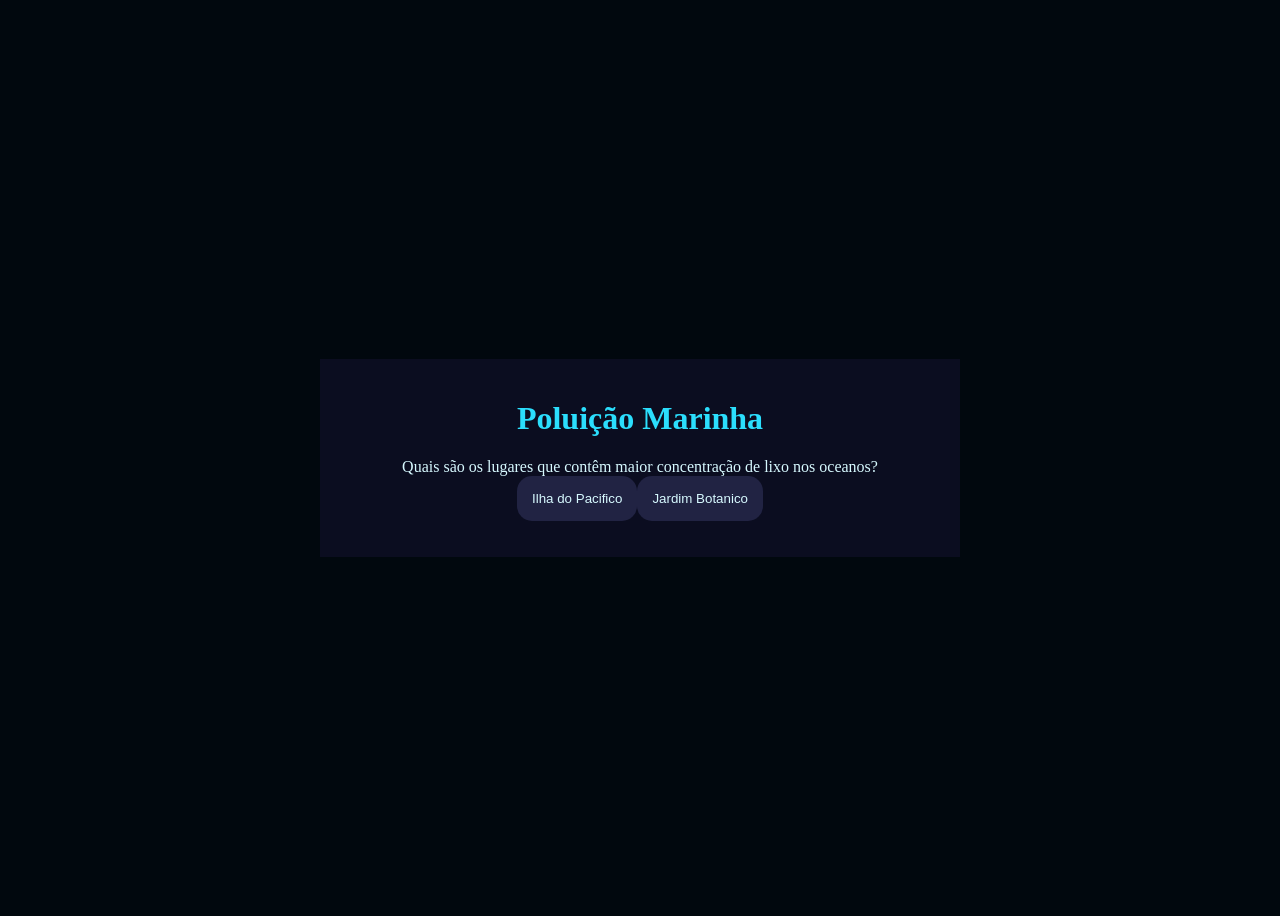
<file: index.html>
<!DOCTYPE html>
<html lang="pt-br">
<head>
    <meta charset="UTF-8">
    <meta name="viewport" content="width=device-width, initial-scale=1.0">
    <link rel="stylesheet" href="style.css">
    <title>Você decide o futuro da IA</title>
</head>
<body>
    <div class="caixa-principal">
        <h1>Poluição Marinha</h1>
        <div class="caixa-perguntas"></div>
        <div class="caixa-alternativas"></div>
        <div class="caixa-resultado">
            <p class="texto-resultado"></p>
        </div>
    </div>
    <script src="script.js"></script>
</body>
</html>
</file>
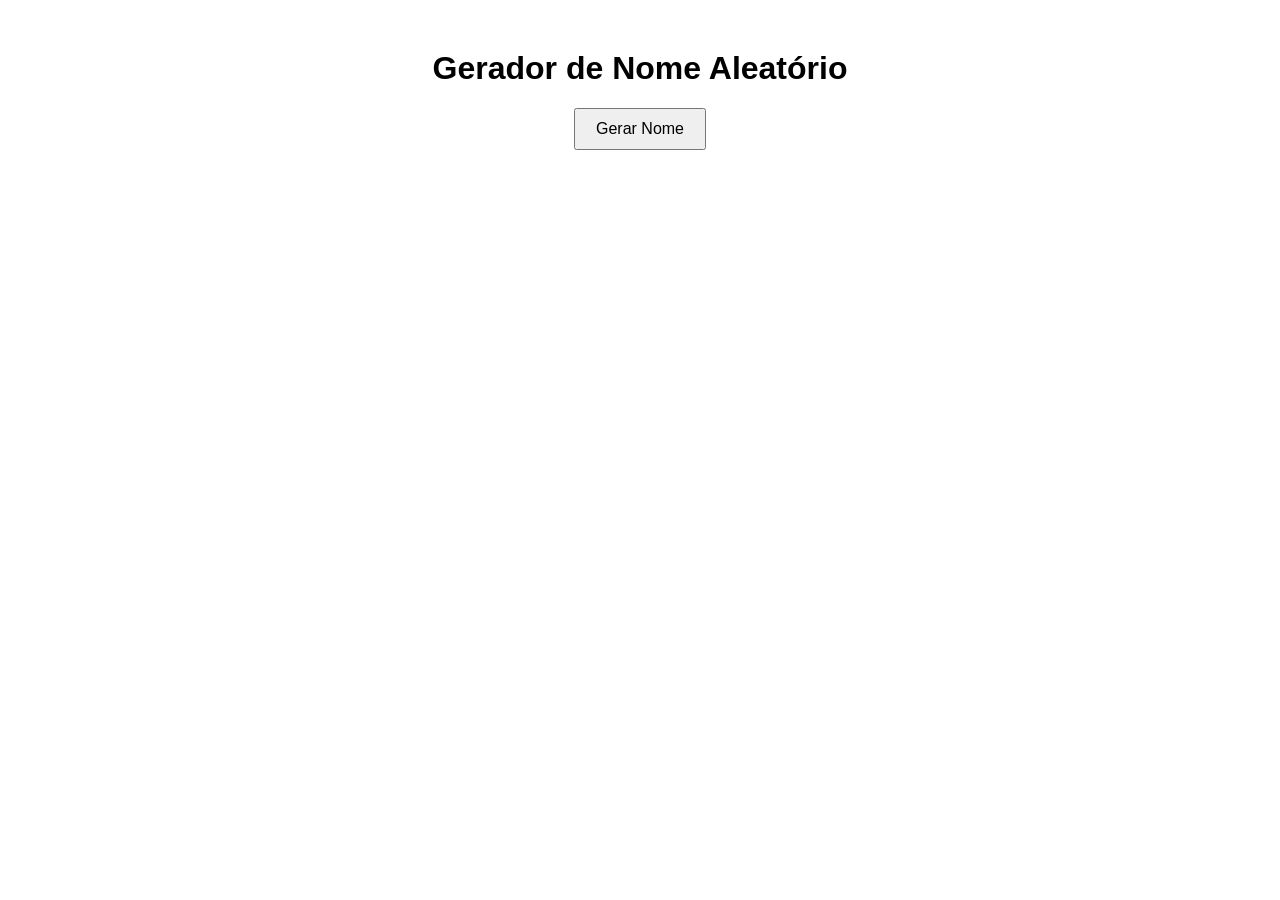
<file: Nome.HTML>
<!DOCTYPE html>
<html lang="pt-BR">
<head>
    <meta charset="UTF-8">
    <meta name="viewport" content="width=device-width, initial-scale=1.0">
    <title>Nome Aleatório</title>
    <style>
        body {
            font-family: Arial, sans-serif;
            text-align: center;
            margin-top: 50px;
        }
        #nome {
            margin-top: 20px;
            font-size: 24px;
            font-weight: bold;
        }
        button {
            padding: 10px 20px;
            font-size: 16px;
            cursor: pointer;
        }
    </style>
</head>
<body>
    <h1>Gerador de Nome Aleatório</h1>
    <button onclick="gerarNome()">Gerar Nome</button>
    <div id="nome"></div>

    <script>
        function gerarNome() {
            const nomes = ["Duda", "Manu", "Matheus", "Caio", "Leonardo", "Maria"];
            const nomeAleatorio = nomes[Math.floor(Math.random() * nomes.length)];
            document.getElementById("nome").textContent = nomeAleatorio;
        }
    </script>
</body>
</html>
</file>
<file: style.css>
:root{
    --cor-fundo: #01080E ;
    --cor-principal: #0B0D20 ;
    --cor-secundaria: #212343; 
    --cor-destaque: #2BDEFD;
    --cor-texto: #D7F9FF;

}

body {
    background-color: var(--cor-fundo);
    color: var(--cor-texto);
    display: flex;
    justify-content: center;
    align-items: center;
    min-height: 100vh;
}

.caixa-principal{
    background-color: var(--cor-principal);
    width: 90%;
    max-width: 600px;
    text-align: center;
    padding: 20px;
}

h1{
    color: var(--cor-destaque);
}

button {
    background-color: var(--cor-secundaria);
    color: var(--cor-texto);
    border: none;
    border-radius: 15px;
    padding: 15px;
    transition: background-color 0.3s;
}

button:hover{
    background-color: var(--cor-destaque);
    color: var(--cor-principal);
}
</file>
